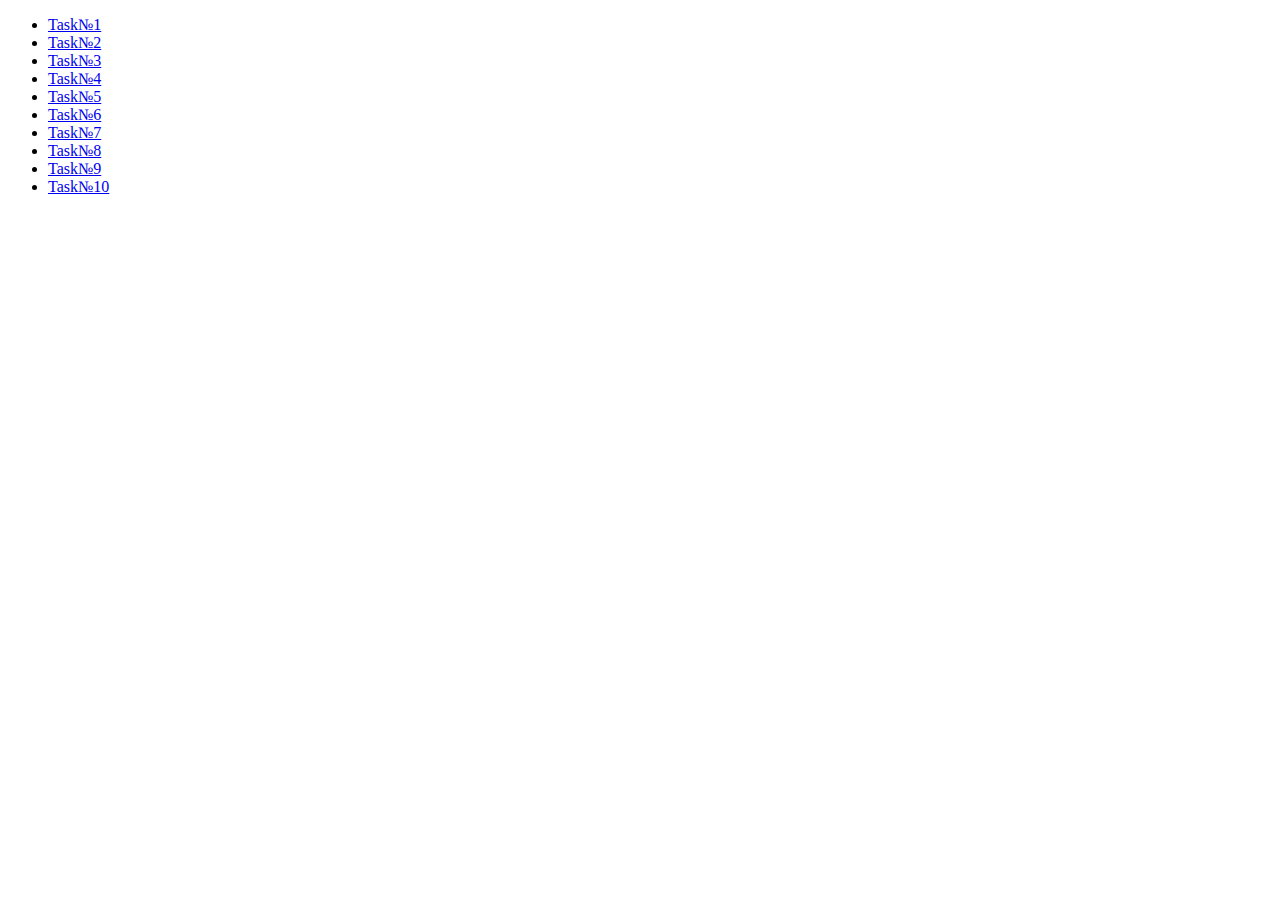
<file: index.html>
<!DOCTYPE html>
<html lang="en">
  <head>
    <meta charset="UTF-8" />
    <meta http-equiv="X-UA-Compatible" content="IE=edge" />
    <meta name="viewport" content="width=device-width, initial-scale=1.0" />
    <title>Main Page</title>
  </head>
  <body>
    <ul>
      <li><a href="./pages/task_1.html">Task№1</a></li>
      <li><a href="./pages/task_2.html">Task№2</a></li>
      <li><a href="./pages/task_3.html">Task№3</a></li>
      <li><a href="./pages/task_4.html">Task№4</a></li>
      <li><a href="./pages/task_5.html">Task№5</a></li>
      <li><a href="./pages/task_6.html">Task№6</a></li>
      <li><a href="./pages/task_7.html">Task№7</a></li>
      <li><a href="./pages/task_8.html">Task№8</a></li>
      <li><a href="./pages/task_9.html">Task№9</a></li>
      <li><a href="./pages/task_10.html">Task№10</a></li>
    </ul>
  </body>
</html>
</file>
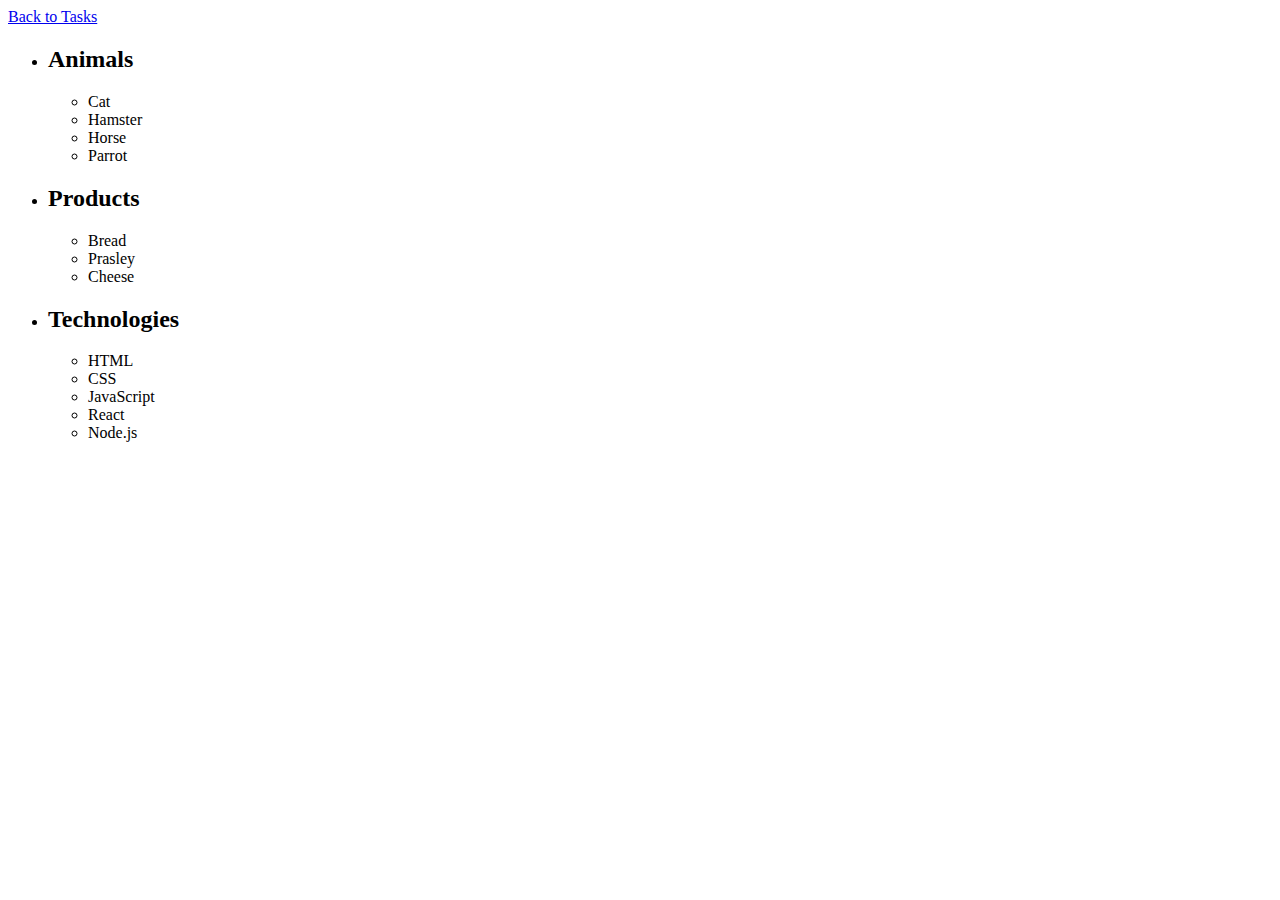
<file: pages/task_1.html>
<!DOCTYPE html>
<html lang="en">
  <head>
    <meta charset="UTF-8" />
    <meta http-equiv="X-UA-Compatible" content="IE=edge" />
    <meta name="viewport" content="width=device-width, initial-scale=1.0" />
    <title>Task_1</title>
  </head>
  <body>
    <a href="../index.html">Back to Tasks</a>
    <ul id="categories">
      <li class="item">
        <h2>Animals</h2>
        <ul>
          <li>Cat</li>
          <li>Hamster</li>
          <li>Horse</li>
          <li>Parrot</li>
        </ul>
      </li>
      <li class="item">
        <h2>Products</h2>
        <ul>
          <li>Bread</li>
          <li>Prasley</li>
          <li>Cheese</li>
        </ul>
      </li>
      <li class="item">
        <h2>Technologies</h2>
        <ul>
          <li>HTML</li>
          <li>CSS</li>
          <li>JavaScript</li>
          <li>React</li>
          <li>Node.js</li>
        </ul>
      </li>
    </ul>
    <script src="../js/task_1.js" type="module"></script>
  </body>
</html>
</file>
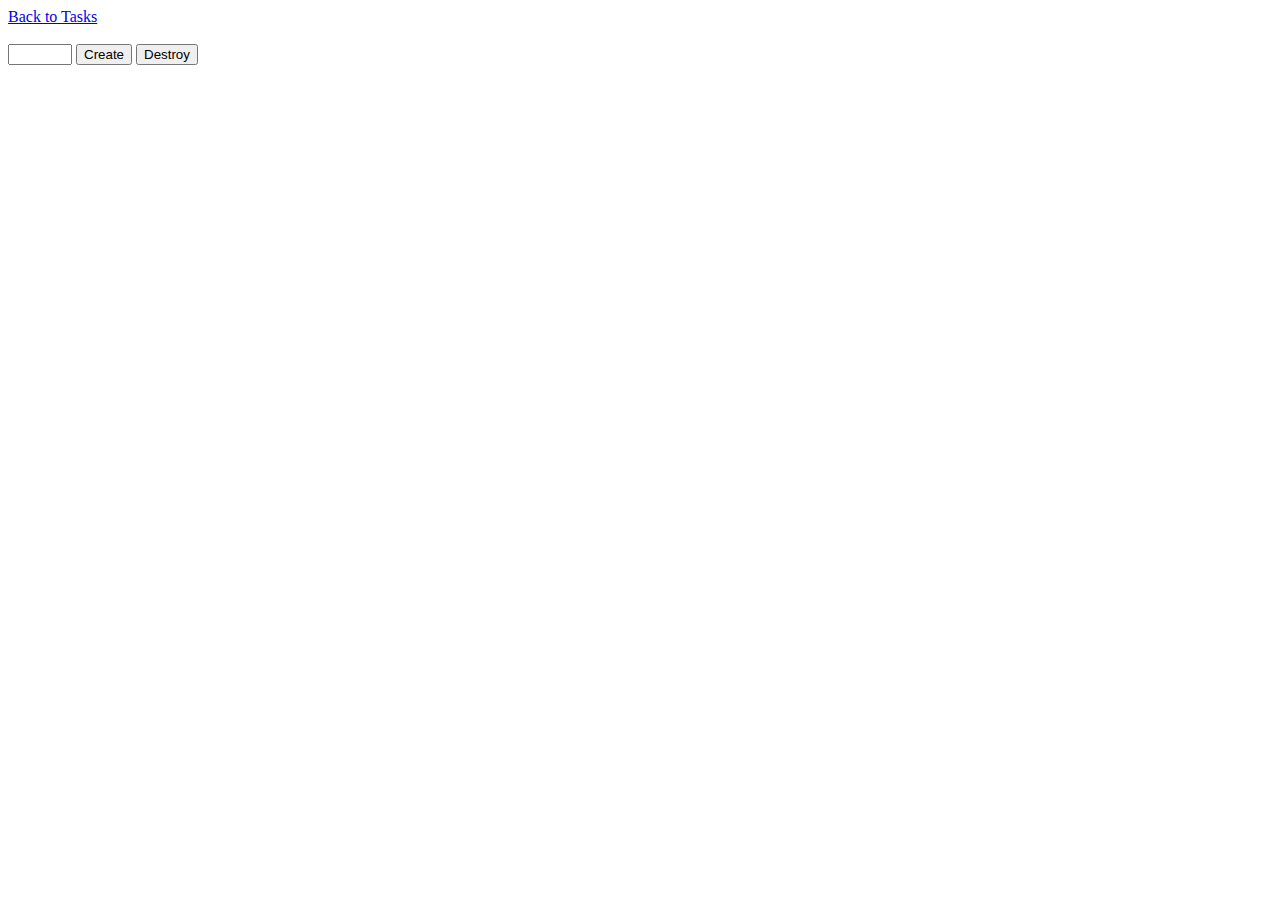
<file: pages/task_10.html>
<!DOCTYPE html>
<html lang="en">
  <head>
    <meta charset="UTF-8" />
    <meta http-equiv="X-UA-Compatible" content="IE=edge" />
    <meta name="viewport" content="width=device-width, initial-scale=1.0" />
    <title>Task_10</title>
  </head>
  <body>
    <a href="../index.html">Back to Tasks</a>
    <div><br /></div>

    <div id="controls">
      <input type="number" min="1" max="100" step="1" />
      <button type="button" data-create>Create</button>
      <button type="button" data-destroy>Destroy</button>
    </div>
    <div id="boxes"></div>
    <!-- <div style="width: 30px; height: 30px; background-color: #ff887f"></div> -->
    <script src="../js/task_10.js"></script>
  </body>
</html>
</file>
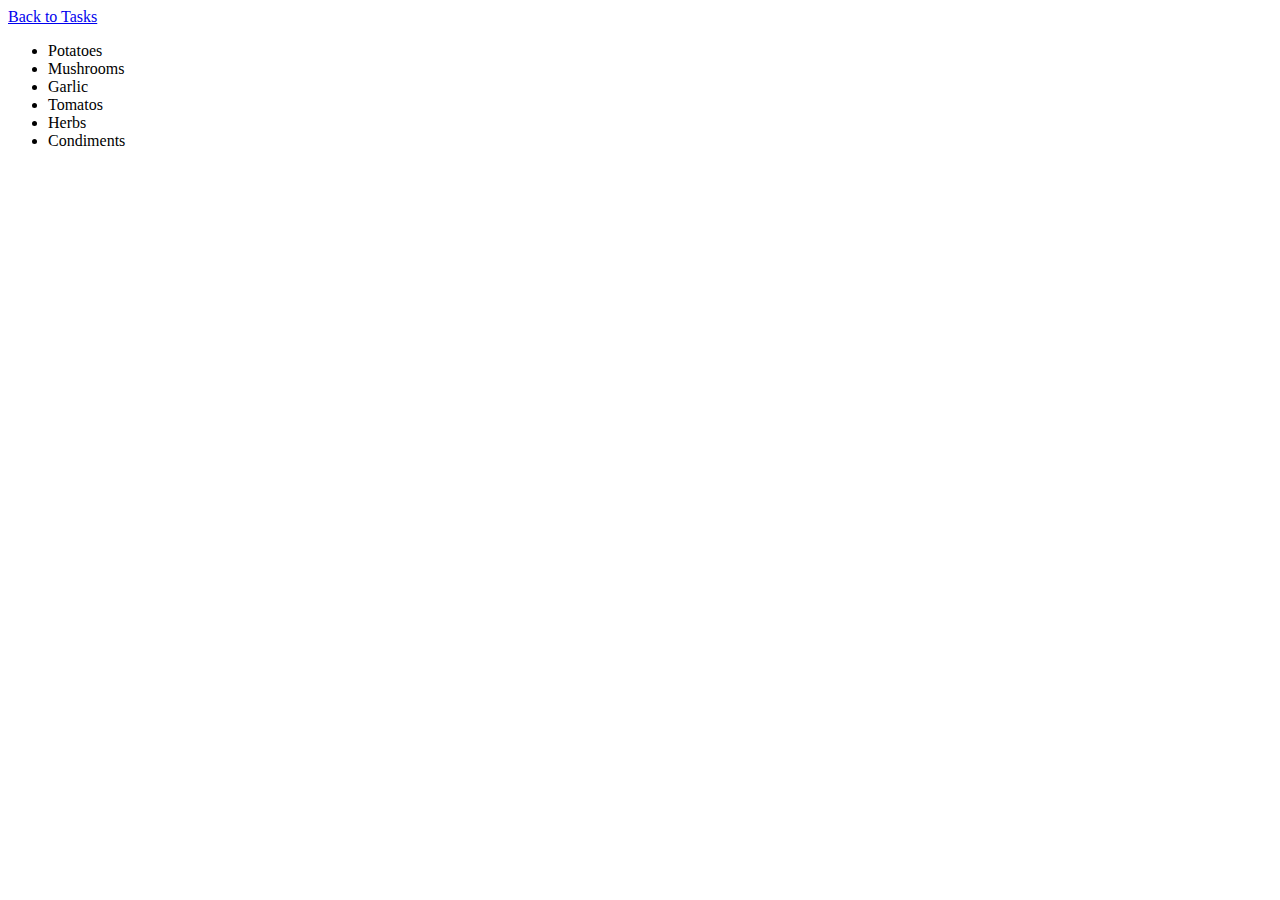
<file: pages/task_2.html>
<!DOCTYPE html>
<html lang="en">
  <head>
    <meta charset="UTF-8" />
    <meta http-equiv="X-UA-Compatible" content="IE=edge" />
    <meta name="viewport" content="width=device-width, initial-scale=1.0" />
    <title>Task_2</title>
  </head>
  <body>
    <a href="../index.html">Back to Tasks</a>
    <ul id="ingredients"></ul>
    <script src="../js/task_2.js"></script>
  </body>
</html>
</file>
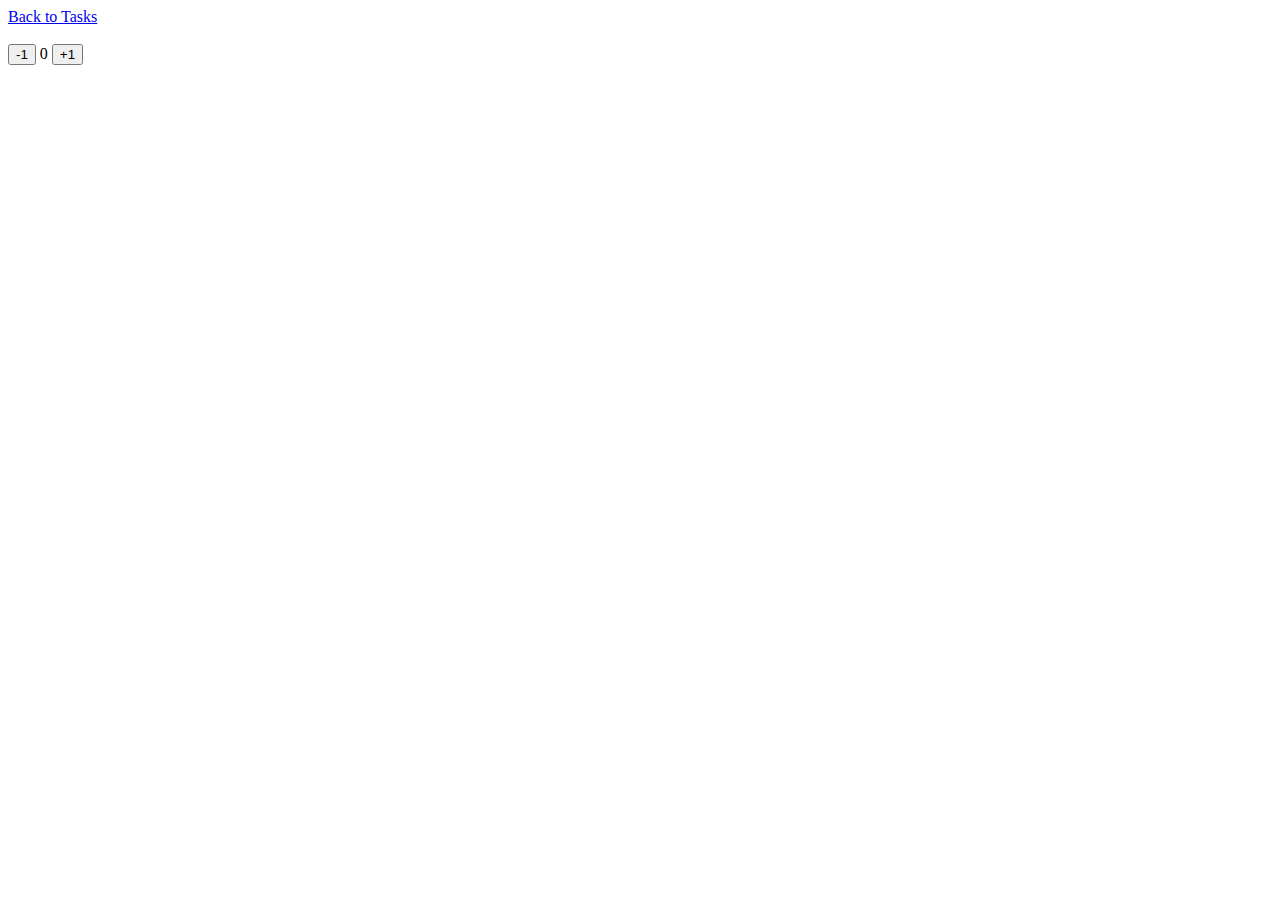
<file: pages/task_4.html>
<!DOCTYPE html>
<html lang="en">
  <head>
    <meta charset="UTF-8" />
    <meta http-equiv="X-UA-Compatible" content="IE=edge" />
    <meta name="viewport" content="width=device-width, initial-scale=1.0" />
    <title>Task_4</title>
  </head>
  <body>
    <a href="../index.html">Back to Tasks</a>
    <div><br /></div>
    <div id="counter">
      <button type="button" data-action="decrement">-1</button>
      <span id="value">0</span>
      <button type="button" data-action="increment">+1</button>
    </div>
    <script src="../js/task_4.js"></script>
  </body>
</html>
</file>
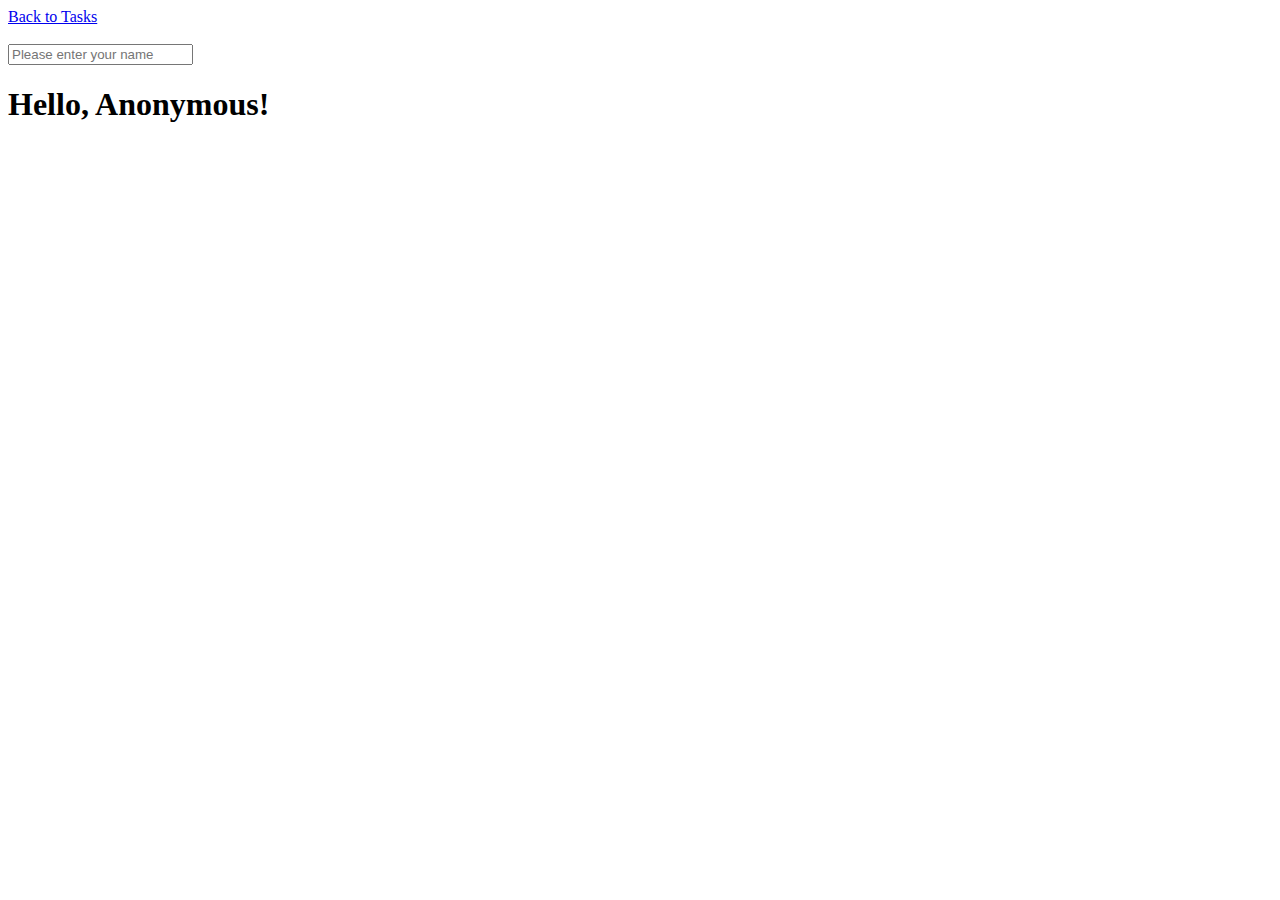
<file: pages/task_5.html>
<!DOCTYPE html>
<html lang="en">
  <head>
    <meta charset="UTF-8" />
    <meta http-equiv="X-UA-Compatible" content="IE=edge" />
    <meta name="viewport" content="width=device-width, initial-scale=1.0" />
    <title>Task_5</title>
  </head>
  <body>
    <a href="../index.html">Back to Tasks</a>
    <div><br /></div>
    <input type="text" id="name-input" placeholder="Please enter your name" />
    <h1>Hello, <span id="name-output">Anonymous</span>!</h1>
    <script src="../js/task_5.js"></script>
  </body>
</html>
</file>
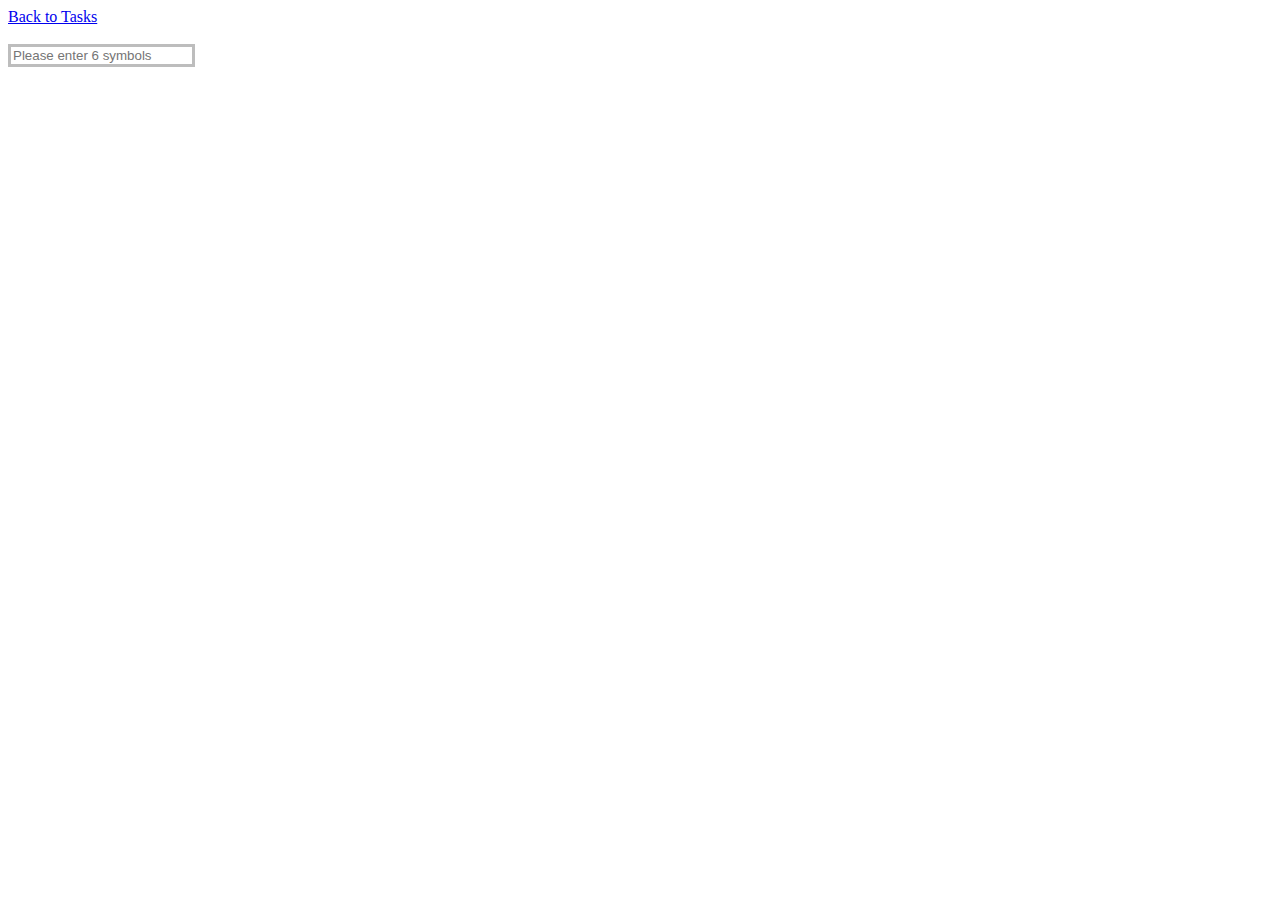
<file: pages/task_6.html>
<!DOCTYPE html>
<html lang="en">
  <head>
    <meta charset="UTF-8" />
    <meta http-equiv="X-UA-Compatible" content="IE=edge" />
    <meta name="viewport" content="width=device-width, initial-scale=1.0" />
    <link rel="stylesheet" href="../css/task_6.css" />
    <title>Task_6</title>
  </head>
  <body>
    <a href="../index.html">Back to Tasks</a>
    <div><br /></div>
    <input
      type="text"
      id="validation-input"
      data-length="6"
      placeholder="Please enter 6 symbols"
    />
    <script src="../js/task_6.js"></script>
  </body>
</html>
</file>
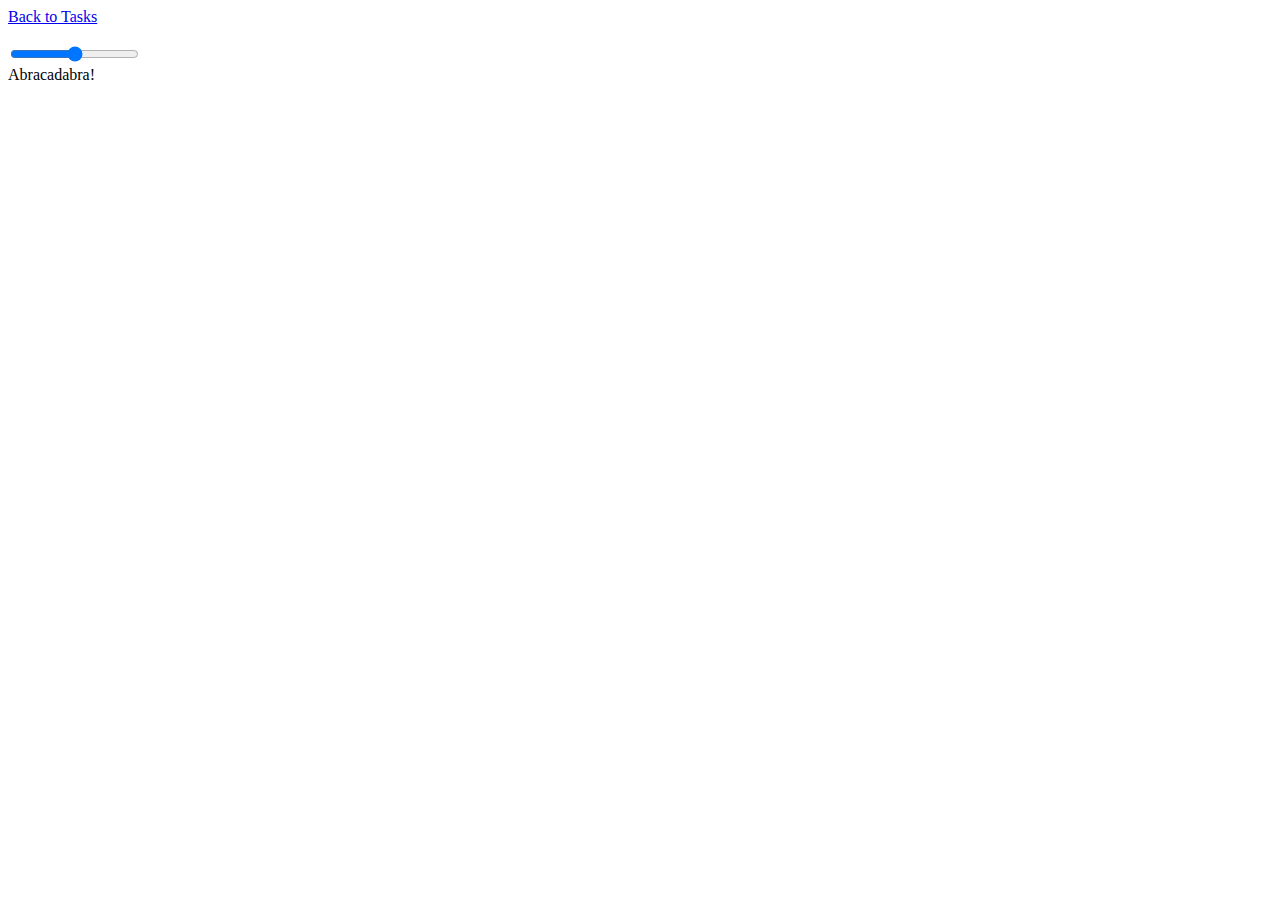
<file: pages/task_7.html>
<!DOCTYPE html>
<html lang="en">
  <head>
    <meta charset="UTF-8" />
    <meta http-equiv="X-UA-Compatible" content="IE=edge" />
    <meta name="viewport" content="width=device-width, initial-scale=1.0" />
    <link rel="stylesheet" href="../css/task_6.css" />
    <title>Task_7</title>
  </head>
  <body>
    <a href="../index.html">Back to Tasks</a>
    <div><br /></div>
    <input id="font-size-control" type="range" min="16" max="96" />
    <br />
    <span id="text">Abracadabra!</span>
    <script src="../js/task_7.js"></script>
  </body>
</html>
</file>
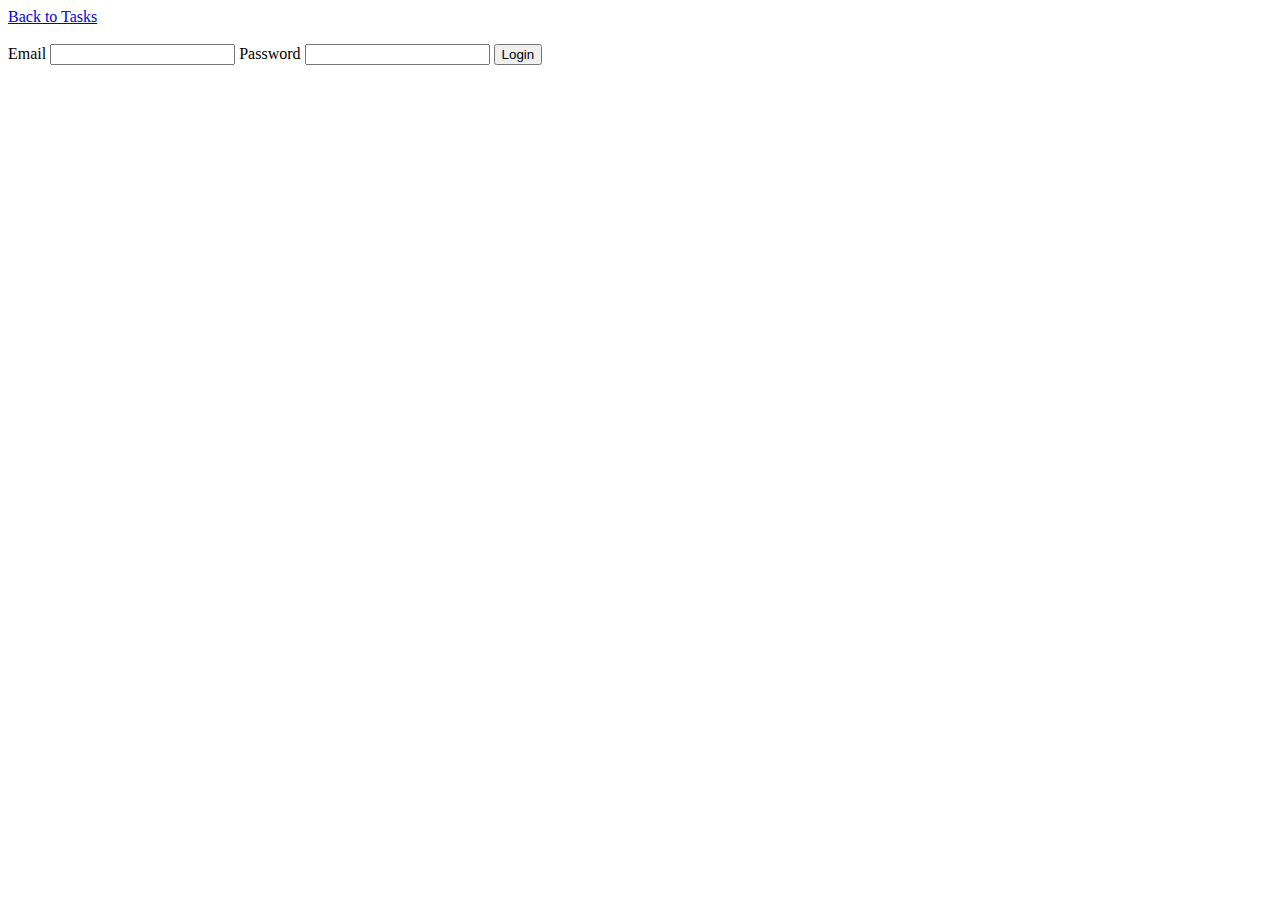
<file: pages/task_8.html>
<!DOCTYPE html>
<html lang="en">
  <head>
    <meta charset="UTF-8" />
    <meta http-equiv="X-UA-Compatible" content="IE=edge" />
    <meta name="viewport" content="width=device-width, initial-scale=1.0" />
    <link rel="stylesheet" href="../css/task_6.css" />
    <title>Task_6</title>
  </head>
  <body>
    <a href="../index.html">Back to Tasks</a>
    <div><br /></div>
    <form class="login-form">
      <label>
        Email
        <input type="email" name="email" />
      </label>
      <label>
        Password
        <input type="password" name="password" />
      </label>
      <button type="submit">Login</button>
    </form>
    <script src="../js/task_8.js"></script>
  </body>
</html>
</file>
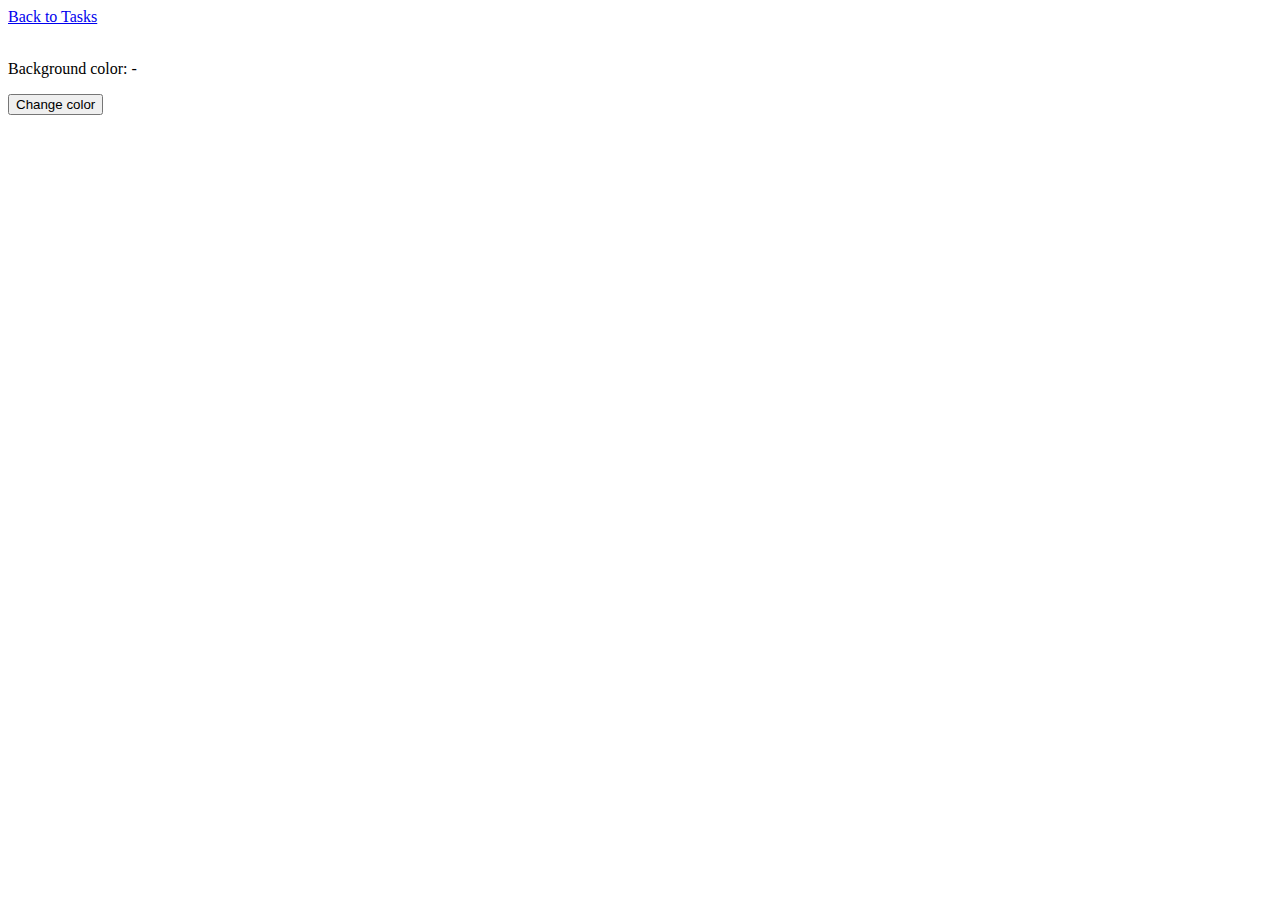
<file: pages/task_9.html>
<!DOCTYPE html>
<html lang="en">
  <head>
    <meta charset="UTF-8" />
    <meta http-equiv="X-UA-Compatible" content="IE=edge" />
    <meta name="viewport" content="width=device-width, initial-scale=1.0" />
    <link rel="stylesheet" href="../css/task_6.css" />
    <title>Task_9</title>
  </head>
  <body>
    <a href="../index.html">Back to Tasks</a>
    <div><br /></div>
    <div class="widget">
      <p>Background color: <span class="color">-</span></p>
      <button type="button" class="change-color">Change color</button>
    </div>
    <script src="../js/task_9.js"></script>
  </body>
</html>
</file>
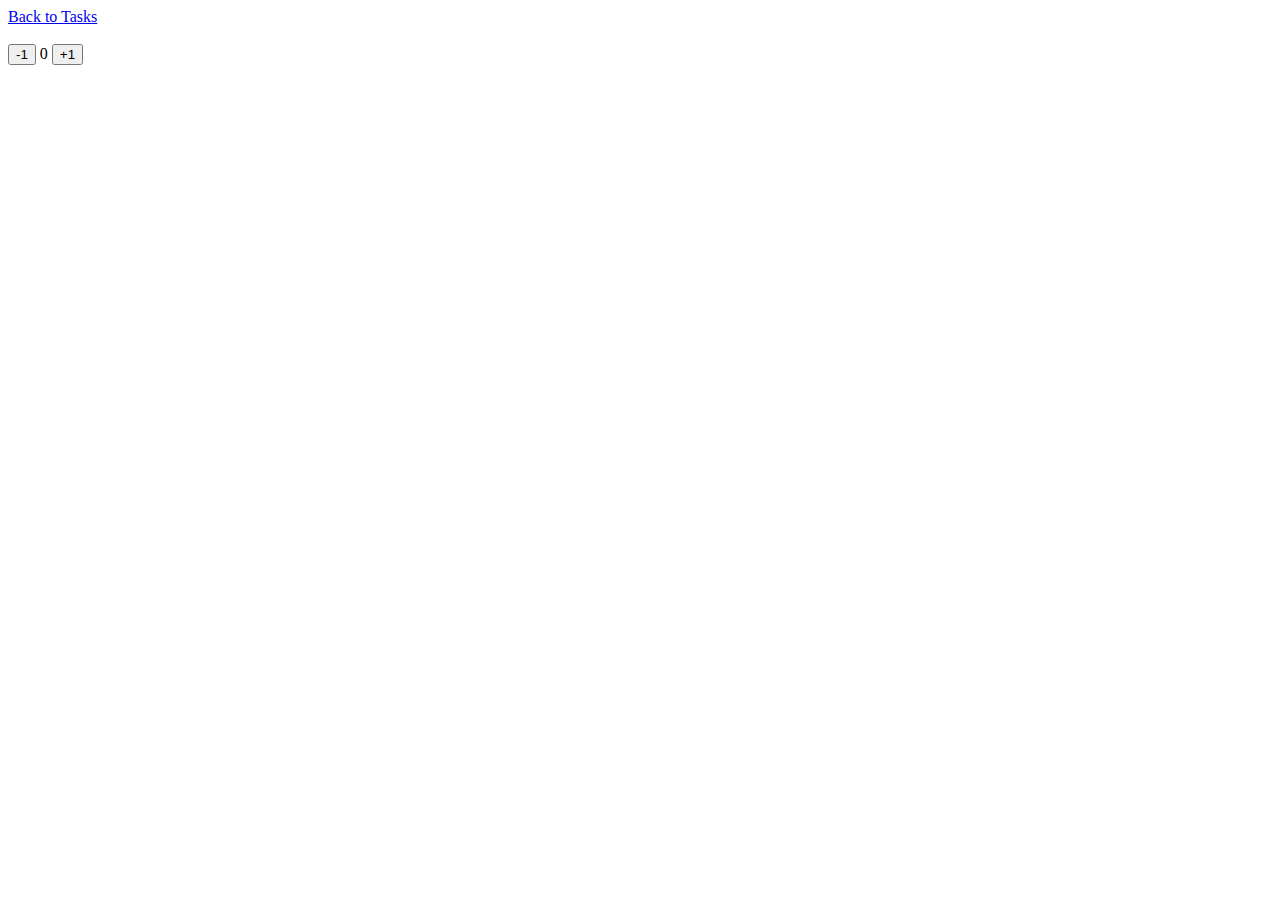
<file: pages/tast_4.html>
<!DOCTYPE html>
<html lang="en">
  <head>
    <meta charset="UTF-8" />
    <meta http-equiv="X-UA-Compatible" content="IE=edge" />
    <meta name="viewport" content="width=device-width, initial-scale=1.0" />
    <title>Task_2</title>
  </head>
  <body>
    <a href="../index.html">Back to Tasks</a>
    <div><br /></div>
    <div id="counter">
      <button type="button" data-action="decrement">-1</button>
      <span id="value">0</span>
      <button type="button" data-action="increment">+1</button>
    </div>
    <script src="../js/task_4.js"></script>
  </body>
</html>
</file>
<file: css/task_6.css>
#validation-input {
  border: 3px solid #bdbdbd;
}

#validation-input.valid {
  border-color: #4caf50;
}

#validation-input.invalid {
  border-color: #f44336;
}
</file>
